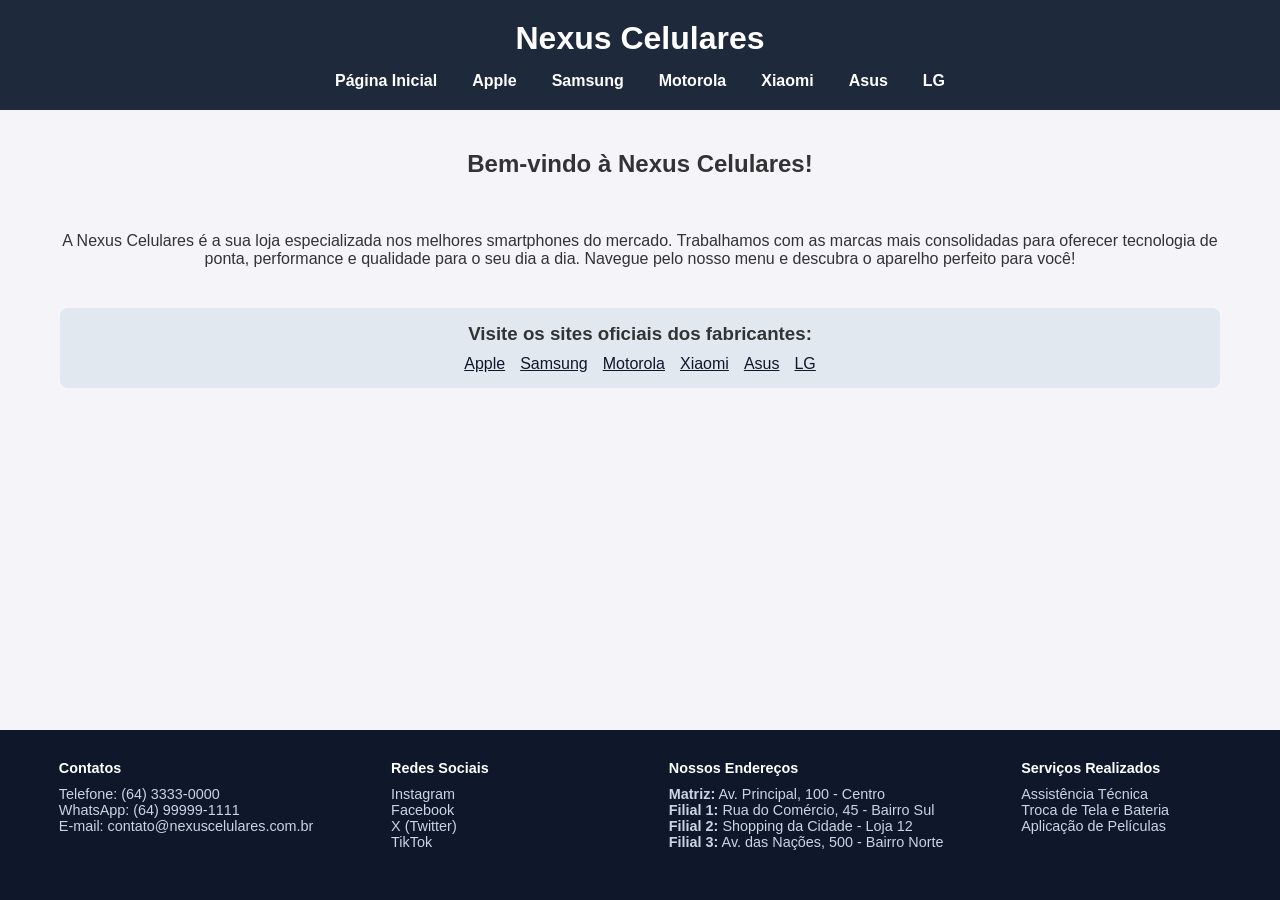
<file: tarefasf2/index.html>
<!DOCTYPE html>
<html lang="pt-BR">
<head>
    <meta charset="UTF-8">
    <meta name="viewport" content="width=device-width, initial-scale=1.0">
    <title>Nexus Celulares - Home</title>
    <link rel="stylesheet" href="style.css">
</head>
<body>

    <header>
        <h1>Nexus Celulares</h1>
        <nav>
            <ul class="menu-principal">
                <li><a href="index.html">Página Inicial</a></li>
                <li><a href="apple.html">Apple</a></li>
                <li><a href="samsung.html">Samsung</a></li>
                <li><a href="motorola.html">Motorola</a></li>
                <li><a href="xiaomi.html">Xiaomi</a></li>
                <li><a href="asus.html">Asus</a></li>
                <li><a href="lg.html">LG</a></li>
            </ul>
        </nav>
    </header>

    <main>
        <section class="apresentacao">
            <h2>Bem-vindo à Nexus Celulares!</h2>
            <br>
            <br><br>
            <p>A Nexus Celulares é a sua loja especializada nos melhores smartphones do mercado. Trabalhamos com as marcas mais consolidadas para oferecer tecnologia de ponta, performance e qualidade para o seu dia a dia. Navegue pelo nosso menu e descubra o aparelho perfeito para você!</p>
        </section>

        <nav class="menu-secundario">
            <h3>Visite os sites oficiais dos fabricantes:</h3>
            <ul>
                <li><a href="https://www.apple.com/br/" target="_blank">Apple</a></li>
                <li><a href="https://www.samsung.com/br/" target="_blank">Samsung</a></li>
                <li><a href="https://www.motorola.com.br/" target="_blank">Motorola</a></li>
                <li><a href="https://www.mi.com/br/" target="_blank">Xiaomi</a></li>
                <li><a href="https://www.asus.com/br/" target="_blank">Asus</a></li>
                <li><a href="https://www.lg.com/br" target="_blank">LG</a></li>
            </ul>
        </nav>
    </main>

    <footer>
        <div>
            <h4>Contatos</h4>
            <ul>
                <li>Telefone: (64) 3333-0000</li>
                <li>WhatsApp: (64) 99999-1111</li>
                <li>E-mail: contato@nexuscelulares.com.br</li>
            </ul>
        </div>
        <div>
            <h4>Redes Sociais</h4>
            <ul>
                <li><a href="#">Instagram</a></li>
                <li><a href="#">Facebook</a></li>
                <li><a href="#">X (Twitter)</a></li>
                <li><a href="#">TikTok</a></li>
            </ul>
        </div>
        <div>
            <h4>Nossos Endereços</h4>
            <ul>
                <li><strong>Matriz:</strong> Av. Principal, 100 - Centro</li>
                <li><strong>Filial 1:</strong> Rua do Comércio, 45 - Bairro Sul</li>
                <li><strong>Filial 2:</strong> Shopping da Cidade - Loja 12</li>
                <li><strong>Filial 3:</strong> Av. das Nações, 500 - Bairro Norte</li>
            </ul>
        </div>
        <div>
            <h4>Serviços Realizados</h4>
            <ul>
                <li><a href="#">Assistência Técnica</a></li>
                <li><a href="#">Troca de Tela e Bateria</a></li>
                <li><a href="#">Aplicação de Películas</a></li>
            </ul>
        </div>
    </footer>

</body>
</html>
</file>
<file: tarefasf2/style.css>
* {
    margin: 0;
    padding: 0;
    box-sizing: border-box;
    font-family: Arial, sans-serif;
}

body {
    background-color: #f4f4f9;
    color: #333;
    display: flex;
    flex-direction: column;
    min-height: 100vh;
}


header {
    background-color: #1e293b;
    color: white;
    padding: 20px;
    text-align: center;
}

header h1 {
    margin-bottom: 15px;
}

.menu-principal {
    list-style: none;
    display: flex;
    justify-content: center;
    flex-wrap: wrap;
    gap: 15px;
}

.menu-principal a {
    color: white;
    text-decoration: none;
    font-weight: bold;
    padding: 5px 10px;
}

.menu-principal a:hover {
    background-color: #334155;
    border-radius: 5px;
}


main {
    flex: 1;
    padding: 40px 20px;
    max-width: 1200px;
    margin: 0 auto;
    width: 100%;
}

.apresentacao {
    text-align: center;
    margin-bottom: 40px;
}

.menu-secundario {
    background-color: #e2e8f0;
    padding: 15px;
    border-radius: 8px;
    text-align: center;
    margin-bottom: 30px;
}

.menu-secundario h3 {
    margin-bottom: 10px;
}

.menu-secundario ul {
    list-style: none;
    display: flex;
    justify-content: center;
    flex-wrap: wrap;
    gap: 15px;
}

.menu-secundario a {
    color: #0f172a;
    text-decoration: underline;
}


.vitrine {
    display: flex;
    gap: 20px;
    justify-content: center;
    align-items: stretch; 
    flex-wrap: nowrap; 
}

.celular-card {
    flex: 1; 
    background: white;
    padding: 20px;
    border-radius: 8px;
    box-shadow: 0 4px 6px rgba(0,0,0,0.1);
    text-align: center;
    display: flex;
    flex-direction: column;
    justify-content: space-between; 
}

.celular-card img {
    width: 100%;
    height: 250px; 
    object-fit: contain; 
    margin-bottom: 15px;
    border-radius: 5px;
}

.celular-card h3 {
    margin-bottom: 10px;
}

.celular-card p {
    font-size: 0.9em;
    line-height: 1.4;
}


footer {
    background-color: #0f172a;
    color: #cbd5e1;
    padding: 30px 20px;
    display: flex;
    justify-content: space-around;
    flex-wrap: wrap;
    font-size: 0.9em;
}

footer div {
    margin-bottom: 20px;
    min-width: 200px;
}

footer h4 {
    color: white;
    margin-bottom: 10px;
}

footer ul {
    list-style: none;
}

footer a {
    color: #cbd5e1;
    text-decoration: none;
}

footer a:hover {
    color: white;
    text-decoration: underline;
}
</file>
